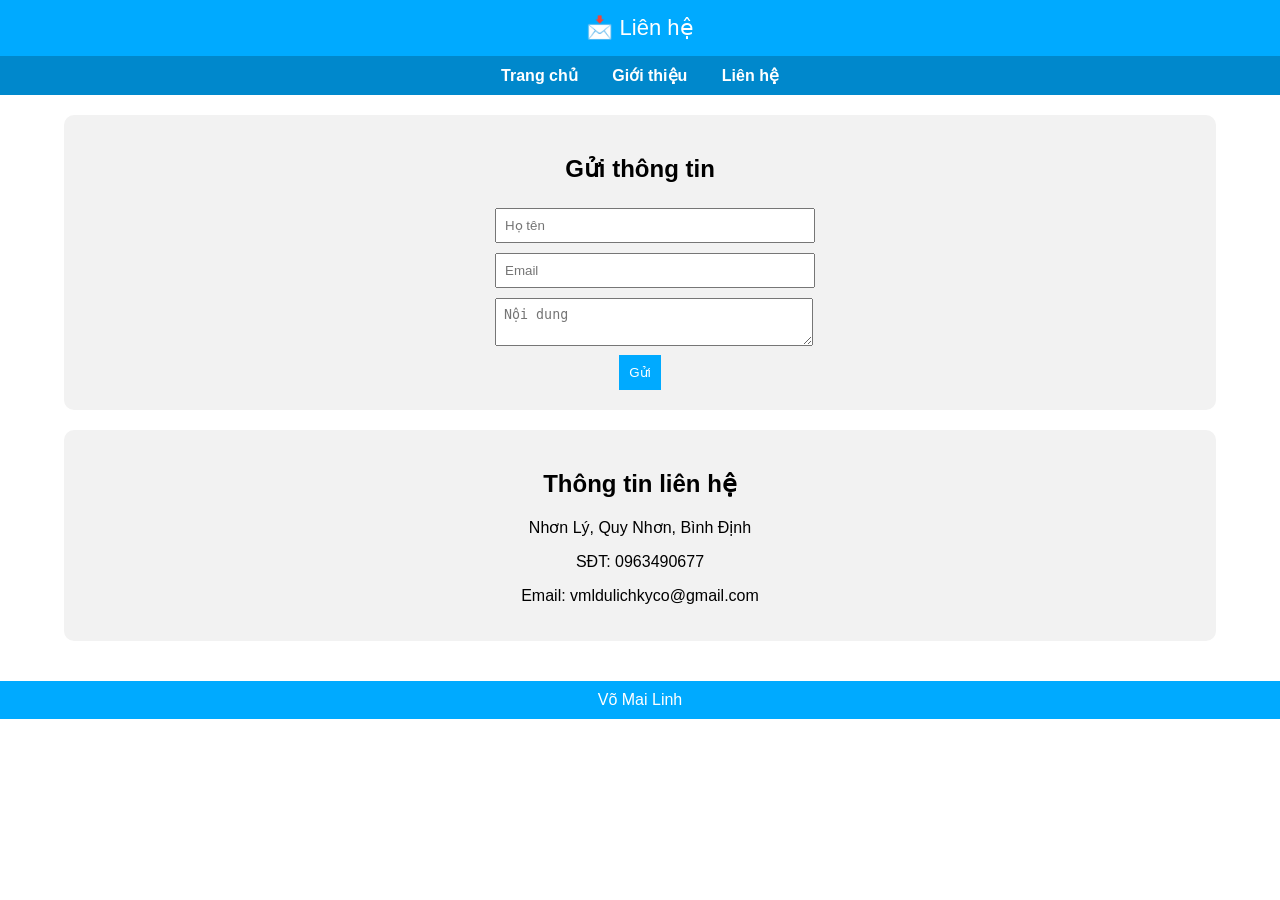
<file: lienhe.html>
<!DOCTYPE html>
<html>
<head>
<title>Lien he</title>

<style>
body
{
	font-family:Arial;
	margin:0;
}

.dautrang
{
	background:#00aaff;
	color:white;
	padding:15px;
	text-align:center;
	font-size:22px;
}

.menu
{
	background:#0088cc;
	padding:10px;
	text-align:center;
}

.menu a
{
	color:white;
	margin:15px;
	text-decoration:none;
	font-weight:bold;
}

.noidung{
	width:90%;
	margin:auto;
	padding:20px;
	text-align:center;
}

.box
{
	background:#f2f2f2;
	padding:20px;
	border-radius:10px;
	margin-bottom:20px;
}

form
{
	width:300px;
	margin:auto;
}

input, textarea
{
	width:100%;
	margin:5px;
	padding:8px;
}

button
{
	background:#00aaff;
	color:white;
	border:none;
	padding:10px;
}

.cuoitrang{
	background:#00aaff;
	color:white;
	text-align:center;
	padding:10px;
}
</style>

</head>

<body>

<div class="dautrang">📩 Liên hệ</div>

<div class="menu">
<a href="index.html">Trang chủ</a>
<a href="gioithieu.html">Giới thiệu</a>
<a href="lienhe.html">Liên hệ</a>
</div>

<div class="noidung">

<div class="box">
<h2>Gửi thông tin</h2>

<form>
<input type="text" placeholder="Họ tên">
<input type="email" placeholder="Email">
<textarea placeholder="Nội dung"></textarea>
<button>Gửi</button>
</form>
</div>

<div class="box">
<h2>Thông tin liên hệ</h2>
<p>Nhơn Lý, Quy Nhơn, Bình Định</p>
<p>SĐT: 0963490677</p>
<p>Email: vmldulichkyco@gmail.com</p>
</div>

</div>

<div class="cuoitrang">Võ Mai Linh</div>

</body>
</html>
</file>
